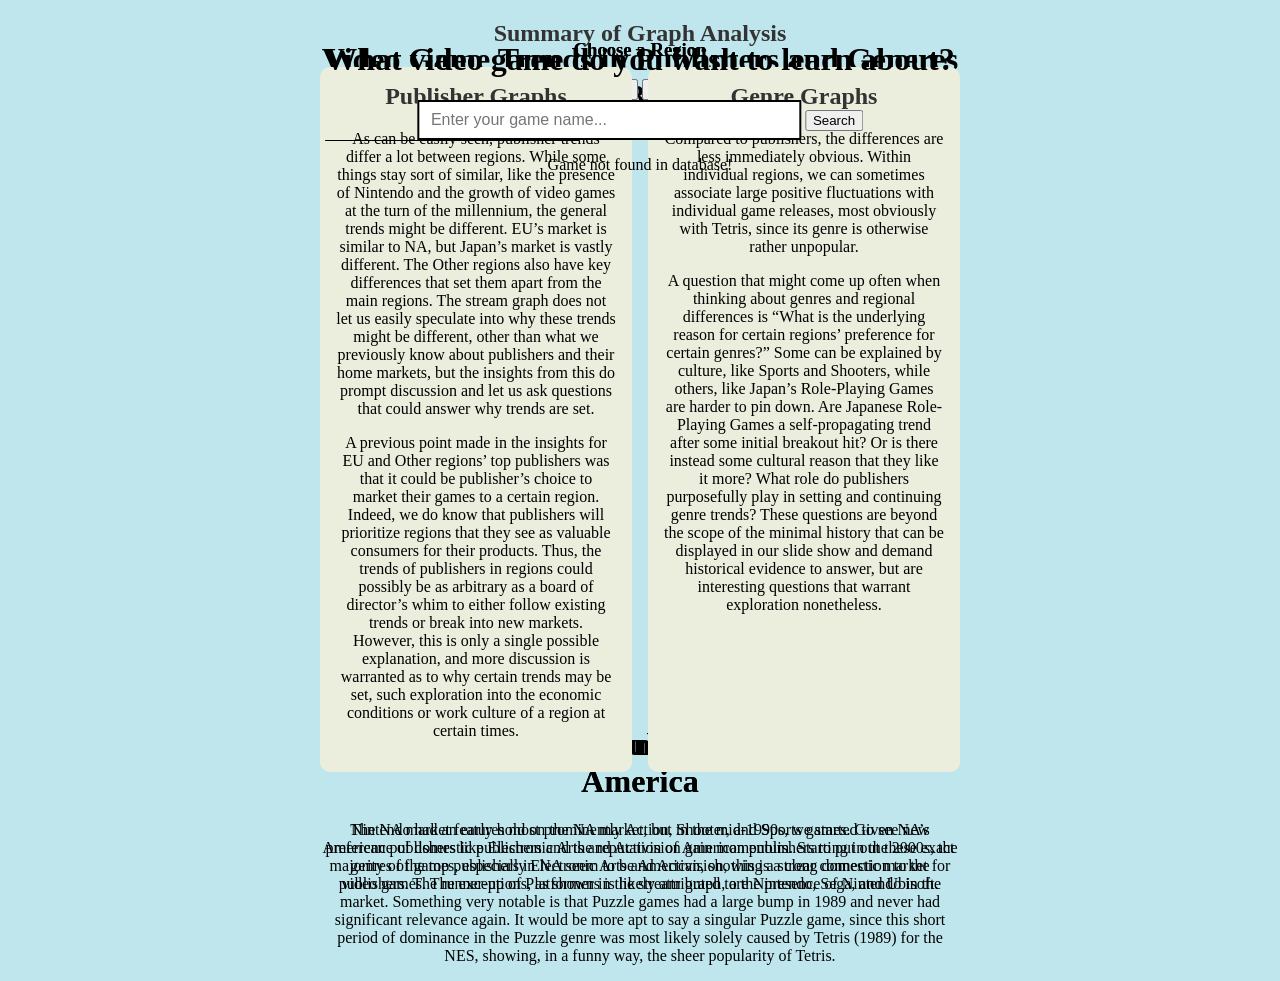
<file: index.html>
<!doctype html>
<html style="width:100%;height:100%;">
<head>
    <meta charset="utf-8">
    <meta name="description" content="">
    <title>ECS163: Final Project</title>
    <link rel="stylesheet" href="style.css">
</head>
<body style="width:100%;height:100%;margin: 0;">
    <svg width="100%" height="100%"></svg>
    

    <div class="slide-overlay" data-slide-index="0">

        <h1>Video Game Trends in Publishers and Generes From 1980 to 2016</h2>
        <div class = "text-box-wrapper">
             <div class = "text-box">
                <h2>Objective</h2>
                <p> 
                    This is an interactive slide show aimed at showing you the video game trends over the years,
                    especially the trends in publishers and genres around the world. Our group members have 
                    personal connections with video games as a whole, so we thought it would be
                    interesting to make this slide show and share this data with you.
                </p>
            </div>
            <div class = "text-box">
                <h2>About Our Data</h2>
                 <p>
                    The data set we will be presenting was found on Kaggle, and features 16,500 video game titles and associated
                    data such as release date, publisher, genre, and sales in each region. However,
                    since 16,500 video games are too many to display with our visualization, we have trimmed the list down 
                    to the top 2000 games by sales. This ensures we keep our most significant data points.
                </p>
            </div>

            <div class = "text-box">
                <h2>What is a Stream Graph?</h2>
                <p>
                    A stream graph is a type of stacked area graph where the information 
                    is usually displayed around the central axis. This allows for a flowing shape
                    that can display data over time intuitively. We want to look at the broad strokes
                    in the data and are not interested in the details, so we felt this was a good
                    visualization. These graphs will help you see which publishers and genre 
                    where popular generally during each time period.
                </p>
            </div>

            <div class = "text-box">
                <h2>Tips for Reading the Stream Graph</h2>
                    <ol>
                        <li><strong>Streams</strong>: Each stream is a color coded area, where the width shows sales.</li>
                        <li><strong>Thickness of Streams</strong>: Thicker areas means more during that time period.</li>
                        <li><strong>Look for Patterns</strong>: Spikes, dips, growing, and shrinking areas show trends.</li>
                   </ol>
            </div>
            </div>
    </div>
    
    <div class="slide-overlay" data-slide-index="1">
        
        <div id="region-buttons">
            <h3>Choose a Region</h3>
            <button data-region = "NA"> North America</button>
            <button data-region = "EU"> Europe</button>
            <button data-region = "JP"> Japan</button>
            <button data-region = "Other"> Other</button>
            <button data-region = "Global"> Global</button>
        </div>

        <div class="insights" data-region="NA">
            <svg width ="100%" height = "600px"></svg>
            <h1>Key Insights About Publisher Sales in North America</h1>
            <p>
                Nintendo had an early hold on the NA market, but in the mid-1990s, we started to see new American publishers like Electronic Arts and 
                Activision gain momentum. Starting in the 2000s, the majority of the top publishers in NA seem to be American, showing a strong domestic 
                market for video games. The exceptions, as shown in the stream graph, are Nintendo, Sega, and Ubisoft.
            </p>
        </div>
 
        <div  class="insights" data-region="EU" style = "display: none">
            <svg width ="100%" height = "600px"></svg>
            <h1>Key Insights About Publisher Sales in Europe</h1>
            <p>
                The EU market has a similar story to NA, where Nintendo had an early presence and was the sole prominent publisher until the rise of American publishers 
                in the mid-1990s. Interestingly, the presence of video games, including Nintendo, were small in the EU region until the 2000s, when it saw a major boom in sales. 
                This could suggest that before the 2000s, conditions were not suited for the growth of video games; perhaps Nintendo saw EU as a small market until then.
                EU did not have a strong domestic market, sharing many of their top publishers with NA, where the majority are American.
            </p>
        </div>

         <div  class="insights" data-region="JP" style = "display: none">
            <svg width ="100%" height = "600px"></svg>
            <h1>Key Insights About Publisher Sales in Japan</h1>
            <p>
               Japan has a very strong and consistent video game culture, of course being kickstarted by Nintendo. As early as the 1980s, video games have had a large presence in Japan, 
               showing less relative growth than the other regions. Japan also has an incredible domestic market, where 9 of 10 top publishers are based in Japan, with the sole exception 
               being Electronic Arts. The graph also shows that Japan’s video game market is heavily and consistently dominated by Nintendo. It would be literally true to say that Nintendo 
               makes up over half of all of Japan’s video game sales.
            </p>
        </div>

         <div  class="insights" data-region="Other" style = "display: none">
            <svg width ="100%" height = "600px"></svg>
            <h1>Key Insights About Publisher Sales in Other Regions</h1>
            <p>
                There are a few notable things to point out about video game markets in Other regions. The rise of video gaming is slow, slower than even EU. Video game sales did not really take
                off until 2004, with a boom in sales between Take-Two, Nintendo, and Sony, primarily. Sales also have a smaller absolute peak than all of the other regions, capping 
                out at 90M for Electronic Arts, compared to the other minimum of 395M for Nintendo in Japan. This could either suggest that the data we had is incomplete and 
                misses sales from these regions, or there wasn’t a strong market for video games, whether it be by publisher choice or other conditions. This group of regions 
                is also the only one where Nintendo is not the top 1 publisher, losing to Electronic Arts, showing EA’s willingness to appeal to foreign markets. The lack of new 
                publishers in this area also shows the dominance of American and Japanese publishers in video game markets.
            </p>
        </div>

        <div class="insights" data-region="Global" style = "display: none">
            <svg width ="100%" height = "600px"></svg>
            <h1>Key Insights About Publisher Sales Globally</h1>
            <p>
                The summed up sales for all publishers is remarkably similar to the NA region. This is possibly because of NA’s lead in absolute numbers, with a similar number of sales 
                to every other region combined. The graph paints a clear picture of video game publisher history. Nintendo was an early giant with nearly no competition until the 
                mid-1990s with the rise of American publishers. In the global market, Nintendo still reigns supreme, but regional publisher dominance is split between America and Japan. 
                Japanese publishers are mostly represented with the titan Nintendo and to a smaller extent, Sony. American publishers have lesser dominance individually, but as a region, 
                they rival Japan’s presence in the global market.
            </p>
        </div>

    </div>
    
    <div class="slide-overlay" data-slide-index="2">
        <div id="region-buttons">
            <h3>Choose a Region</h3>
            <button data-region = "NA"> North America</button>
            <button data-region = "EU"> Europe</button>
            <button data-region = "JP"> Japan</button>
            <button data-region = "Other"> Other</button>
            <button data-region = "Global"> Global</button>
        </div>


    
         <div class="insights" data-region="NA">
            <svg width ="100%" height = "600px"></svg>
            <h1>Key Insights About Genre Popularity in North America</h1>
            <p>
                The NA market features most prominently Action, Shooter, and Sports games. Given NA’s preference of domestic publishers and the reputation of 
                American publishers to put out these exact genres of games, especially Electronic Arts and Activision, this is a clear connection to the publishers. 
                The runner-up of Platformers is likely attributed to the presence of Nintendo in the market. Something very notable is that Puzzle games had a large 
                bump in 1989 and never had significant relevance again. It would be more apt to say a singular Puzzle game, since this short period of dominance in 
                the Puzzle genre was most likely solely caused by Tetris (1989) for the NES, showing, in a funny way, the sheer popularity of Tetris.
            </p>
        </div>
 
        <div  class="insights" data-region="EU" style = "display: none">
            <svg width ="100%" height = "600px"></svg>
            <h1>Key Insights About Genre Popularity in Europe</h1>
            <p>
                The EU market for genres is nearly identical to the NA market with only minor shifts in placements. Considering the EU market for publishers was 
                also similar, this is another connection to the publishers. While the small changes are generally not particularly noteworthy, it is interesting 
                to see the placement swap of Shooters and Sports in the EU region compared to NA. Looking at the numbers, this is not a fluke, since Sports are 
                meaningfully ahead of Shooters in EU and vice versa in NA. This is a difference that could possibly be explained by a difference in culture. EU 
                generally has a stronger sports culture than NA, while NA most definitely has a stronger gun culture than EU.
            </p>
        </div>

         <div  class="insights" data-region="JP" style = "display: none">
            <svg width ="100%" height = "600px"></svg>
            <h1>Key Insights About Genre Popularity in Japan</h1>
            <p>
                Similar to the publisher graph, Japan has vastly different tastes than the other regions. The Shooter genre, near the top in NA and EU, is 
                downgraded to being one of the least popular genres in Japan. Meanwhile, Role-Playing Games dominate by far. This can be attributed to the 
                widespread nature of Role-Playing Games in Japan, with many different Japanese publishers holding popular Role-Playing Game IPs, like Final 
                Fantasy, Fire Emblem, and Dragon Quest. The publisher Square Enix (and before their merger as Square and Enix) is especially widely known for 
                their dominance in Role-Playing Games, and sure enough, Japan is the only region where they are not only popular, but a leading Publisher when 
                combining their shared works. So influential are Japanese publishers’ Role-Playing Games that there exists a subgenre known as Japanese Role-Playing 
                Games (JRPGs) that often share common elements not found in Western Role-Playing Games. 
            </p>
        </div>

         <div class="insights" data-region="Other" style = "display: none">
            <svg width ="100%" height = "600px"></svg>
            <h1>Key Insights About Genre Popularity in Other Countries</h1>
            <p>
                Interestingly, the Other regions share a fairly similar genre trend to the EU region, where Action, Sports, and Shooters are ahead of the pack, 
                in that order. This can possibly be attributed to closer cultural similarities between the EU region and the rest of the world. Something noteworthy 
                is that Platformers are less popular outside of the major regions. This can be connected to the lack of Nintendo’s presence in these markets, 
                since, again, these are the only markets where Nintendo is not the topmost publisher. 
            </p>
        </div>


        <div class="insights" data-region="Global" style = "display: none">
            <svg width ="100%" height = "600px"></svg>
            <h1>Key Insights About Genre Popularity in Other Countries</h1>
            <p>
                The summed up sales for all genres globally are fairly balanced over time. There are no extreme fluctuations that are obvious besides the Tetris 
                bump of 1989. There are similar peaks as the other regions in game sales, especially around 2007 to 2009. Overall, this is a good graph to 
                show the general popularity of game genres, not just over time.
            </p>
        </div>
    </div>
    
      <div class="slide-overlay" data-slide-index="3">
        <h2>Summary of Graph Analysis</h2>
        <div class = "text-box-wrapper">
             <div class = "text-box">
                <h2>Publisher Graphs</h2>
                <p> 
                    As can be easily seen, publisher trends differ a lot between regions. While some things stay sort of similar, like the presence of 
                    Nintendo and the growth of video games at the turn of the millennium, the general trends might be different. EU’s market is similar to 
                    NA, but Japan’s market is vastly different. The Other regions also have key differences that set them apart from the main regions. The stream 
                    graph does not let us easily speculate into why these trends might be different, other than what we previously know about publishers and 
                    their home markets, but the insights from this do prompt discussion and let us ask questions that could answer why trends are set. 
                </p>
                <p>
                    A previous point made in the insights for EU and Other regions’ top publishers was that it could be publisher’s choice to market their games to a certain 
                    region. Indeed, we do know that publishers will prioritize regions that they see as valuable consumers for their products. Thus, the trends 
                    of publishers in regions could possibly be as arbitrary as a board of director’s whim to either follow existing trends or break into new markets. 
                    However, this is only a single possible explanation, and more discussion is warranted as to why certain trends may be set, such exploration into the 
                    economic conditions or work culture of a region at certain times.
                </p>
            </div>

            <div class = "text-box">   
                <h2>Genre Graphs</h2>
                 <p>
                    Compared to publishers, the differences are less immediately obvious. Within individual regions, we can sometimes associate large positive 
                    fluctuations with individual game releases, most obviously with Tetris, since its genre is otherwise rather unpopular. 
                </p>
                <p>
                    A question that might come up often when thinking about genres and regional differences is “What is the underlying reason for certain regions’ 
                    preference for certain genres?” Some can be explained by culture, like Sports and Shooters, while others, like Japan’s Role-Playing Games are 
                    harder to pin down. Are Japanese Role-Playing Games a self-propagating trend after some initial breakout hit? Or is there instead some cultural 
                    reason that they like it more? What role do publishers purposefully play in setting and continuing genre trends? These questions are beyond the scope of the minimal 
                    history that can be displayed in our slide show and demand historical evidence to answer, but are interesting questions that warrant exploration nonetheless. 
                </p>
            </div>
    </div>
    </div>
    

    <div class="slide-overlay" data-slide-index="4">
        <h1>What video game do you want to learn about?</h1>
        <input style = "width: 30vw; height: 40px;" type = "text" id ="game-search-input" placeholder="Enter your game name..." autocomplete="off"/>
        <div id ="auto-fill" class ="auto-fill-list"></div>
        <button id="game-search-button"> Search</button>
        <p id ="search-error">Game not found in database!</p>

        <div  class="bar-graph-wrapper">
            <svg id="bar-graph" width ="100%" height = "600px" class = "bar-info"></svg>
            <div  class ="bar-graph-text" id="bar-graph-info"></div>
        </div>
    </div>

   
    


    <script src="https://d3js.org/d3.v5.min.js"></script>
    <script src="./main.js" type="module"></script>
</body>
</html>
</file>
<file: style.css>
.slide-overlay {
    position: absolute;
    text-align: center;
    align-items: center;
    flex-direction: column;
    top: 20px;
    left: 50%;
    transform: translateX(-50%);
    
}

.slide-overlay h2 {
    margin-top: 0;
    color: #333;
}

.text-box{
      max-width: 35vw;
      max-height: 90vh;
      flex-direction: row;
      background-color: #ebeedc;
      border-radius: 10px;
      padding: 1rem;
      text-align: center;
    }

.text-box-wrapper{
    display: grid;
    gap: 1rem;
    justify-items: center;
    grid-template-columns: repeat(2, 1fr);
    }

html,body{
    background-color:  rgb(191, 230, 236);
    margin: 0;
    padding: 0;
    height: 100%;
    width: 100%;
}

.auto-fill-list{
    position: absolute;
    border: 1px solid black;
    border-bottom: 1px solid black;
    border-top: none;
    max-height: 8vh;
    overflow-y: auto;
    background-color: white;
    width: 40%;
}
.bar-graph-text{
    max-width: 400px;
    margin: 1rem auto;
    flex-direction: row;
    background-color: #ebeedc;
    border-radius: 10px;
    padding: 1rem;
    text-align: start;
    justify-items: center;
    display: none;
}

.bar-info{
    display: flex;
    gap: 20px;
    align-items: flex-start;
}
#bar-graph-info{
    display: none;
    align-self: center;
    justify-self: end;
    margin-right: 120px;
    font-size: 24px;
    /* background-color: black; */
    
}

.bar-graph-wrapper{
    display: flex;
    flex-direction: row;
    gap:25px;
    align-items: flex-start;
    margin: 1rem auto;
    width: 165%;
}

input {
    border: 2px solid black;
}

input[type=text] {
    width: 100%;
    font-size: 16px;
    padding-left: 12px;
    box-sizing: border-box;
}
</file>
